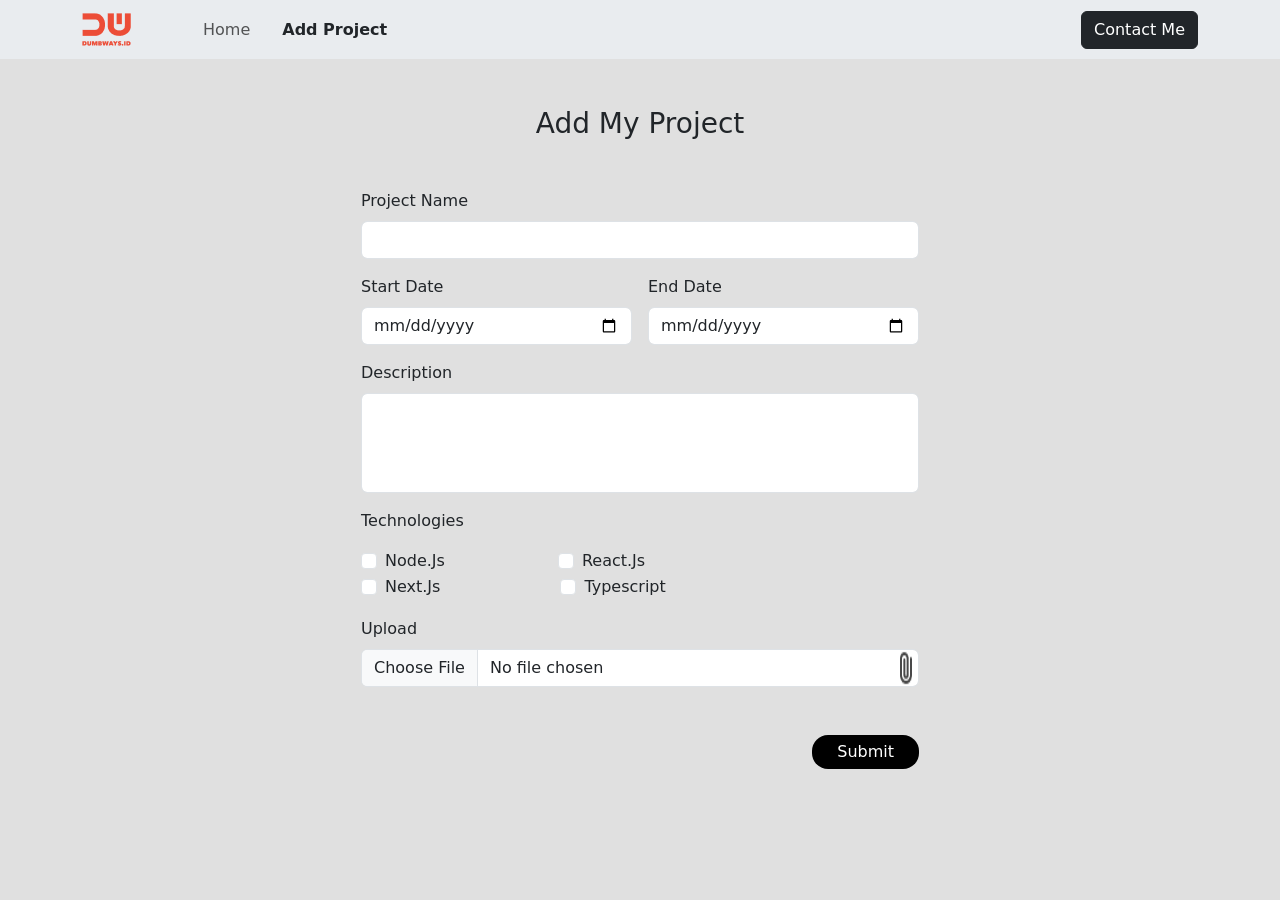
<file: views/Add My Project.html>
<!DOCTYPE html>
<html>
<head>
	<title>Project Data</title>
	<link href="https://cdn.jsdelivr.net/npm/bootstrap@5.3.0-alpha1/dist/css/bootstrap.min.css" rel="stylesheet" integrity="sha384-GLhlTQ8iRABdZLl6O3oVMWSktQOp6b7In1Zl3/Jr59b6EGGoI1aFkw7cmDA6j6gD" crossorigin="anonymous">
  <link rel="stylesheet" href="https://cdnjs.cloudflare.com/ajax/libs/font-awesome/6.2.0/css/all.min.css" integrity="sha512-xh6O/CkQoPOWDdYTDqeRdPCVd1SpvCA9XXcUnZS2FmJNp1coAFzvtCN9BmamE+4aHK8yyUHUSCcJHgXloTyT2A==" crossorigin="anonymous" referrerpolicy="no-referrer" />
</head>
<body style="background-color: #e0e0e0;" >
  <nav class="navbar navbar-expand-lg bg-body-secondary">
    <div class="container">
      <a class="navbar-brand" href="/">
        <img src="../public/img/logo.png" id="image" />
      </a>
      <button class="navbar-toggler" type="button" data-bs-toggle="collapse" data-bs-target="#navbarSupportedContent" aria-controls="navbarSupportedContent" aria-expanded="false" aria-label="Toggle navigation">
        <span class="navbar-toggler-icon"></span>
      </button>
      <div class="collapse navbar-collapse" id="navbarSupportedContent">
        <ul class="navbar-nav me-auto mb-2 ms-5 mb-lg-0">
          <li class="nav-item">
            <a class="nav-link " aria-current="page" href="/">Home</a>
          </li>
         
            <li class="nav-item ms-3">
              <a class="nav-link fw-semibold active text-dark font-weight-bold" href="/formaddproject">Add Project</a>
            </li>
          
        </ul>

        <div class="d-flex justify-content-end">
          <ul class="navbar-nav me-auto mb-2 ms-5 mb-lg-0">
           
              <li class="nav-item">
                <a class="nav-link fw-semibold active text-danger" href="#"></a>
                  </li>
                <li class="nav-item ms-3">
                      <a class="nav-link" href="/login"></a>
                  </li>
            
            <li class="nav-item">
                <a class="nav-link text-danger active fw-semibold" href="/register"></a>
            </li>
            <li class="nav-item ms-3">
                <a class="nav-link" href="/login" style="margin-right: 20px;"></a>
            </li>
           
        </ul>
             <a class="btn btn-dark btn-submit" href="/contact-me">Contact Me</a>
        </div>
      </div>
    </div>
  </nav>
    			<!-- end navbar -->


<div class="container">
      <h3 class="text-center mt-5 mb-5 ">Add My Project</h3>
      <form action="/addproject" method="post" class="w-50 m-auto" enctype="multipart/form-data">
          <div class="mb-3">
              <label for="Project-Name" class="form-label">Project Name</label>
              <input name="Project-Name" type="text"  class="form-control" id="Project-Name" aria-describedby="emailHelp">
          </div>

         <div class="d-flex mb-3">
          <div class=" me-2 w-50">
            <label for="Start-Date" class="form-label" >Start Date</label>
            <input name="Start-Date" type="date" class="form-control" id="Start-Date" />
          </div>
          <div class="ms-2  w-50">
            <label for="End-Date" class="form-label">End Date</label>
            <input name="End-Date" type="date" class="form-control" id="End-Date"/>
          </div>
      </div>

          <div class="mb-3">
              <label for="Description" class="form-label">Description</label>
              <textarea name="Description" class="form-control"  id="Description" style="height: 100px; resize: none"></textarea>
          </div>

          <div class="mb-3">
          	<label>Technologies</label>
          </div>
          <div class="d-flex">
	          	<div class="form-check">
					  <input name="check" class="form-check-input" type="checkbox" id="Node.Js" value="node">
					  <label class="form-check-label" for="Node.Js">Node.Js</label>
					</div>
					<div class="form-check" style="margin-left: 113px;" >
					  <input name="check" class="form-check-input" type="checkbox" id="React.Js" value="react">
					  <label class="form-check-label" for="React.Js">React.Js</label>
					</div>
			</div>
				<div class="d-flex mb-3">
					<div class="form-check">
					  <input name="check" class="form-check-input" type="checkbox" id="Next.Js" value="golang">
					  <label class="form-check-label" for="Next.Js">Next.Js</label>
					</div>
					<div class="form-check" style="margin-left: 120px;" >
					  <input name="check" class="form-check-input" type="checkbox" id="Typescript" value="python">
					  <label class="form-check-label" for="Typescript">Typescript</label>
					</div>

				</div>

          <div class="mb-3">
              	
              	<label class="form-label" for="inputGroupFile01">Upload</label>
              	<div>
              <label class="d-flex">
              	<input name="Upload" type="file"  class="form-control" id="inputGroupFile01">
              	<img src="../public/img/file.png" style="margin-left: -25px;">
              </label>
             </div>
           </div>


          <div class="d-flex justify-content-end mt-5" >
              <button type="submit" class="btn btn-submit text-white px-4 p-1 mb-4 bg-black rounded-4" id="submit-button">Submit</button>
          </div>
      </form>
     </div>








<script src="https://cdn.jsdelivr.net/npm/bootstrap@5.3.0-alpha1/dist/js/bootstrap.bundle.min.js" integrity="sha384-w76AqPfDkMBDXo30jS1Sgez6pr3x5MlQ1ZAGC+nuZB+EYdgRZgiwxhTBTkF7CXvN" crossorigin="anonymous"></script>
</body>
</html>
</file>
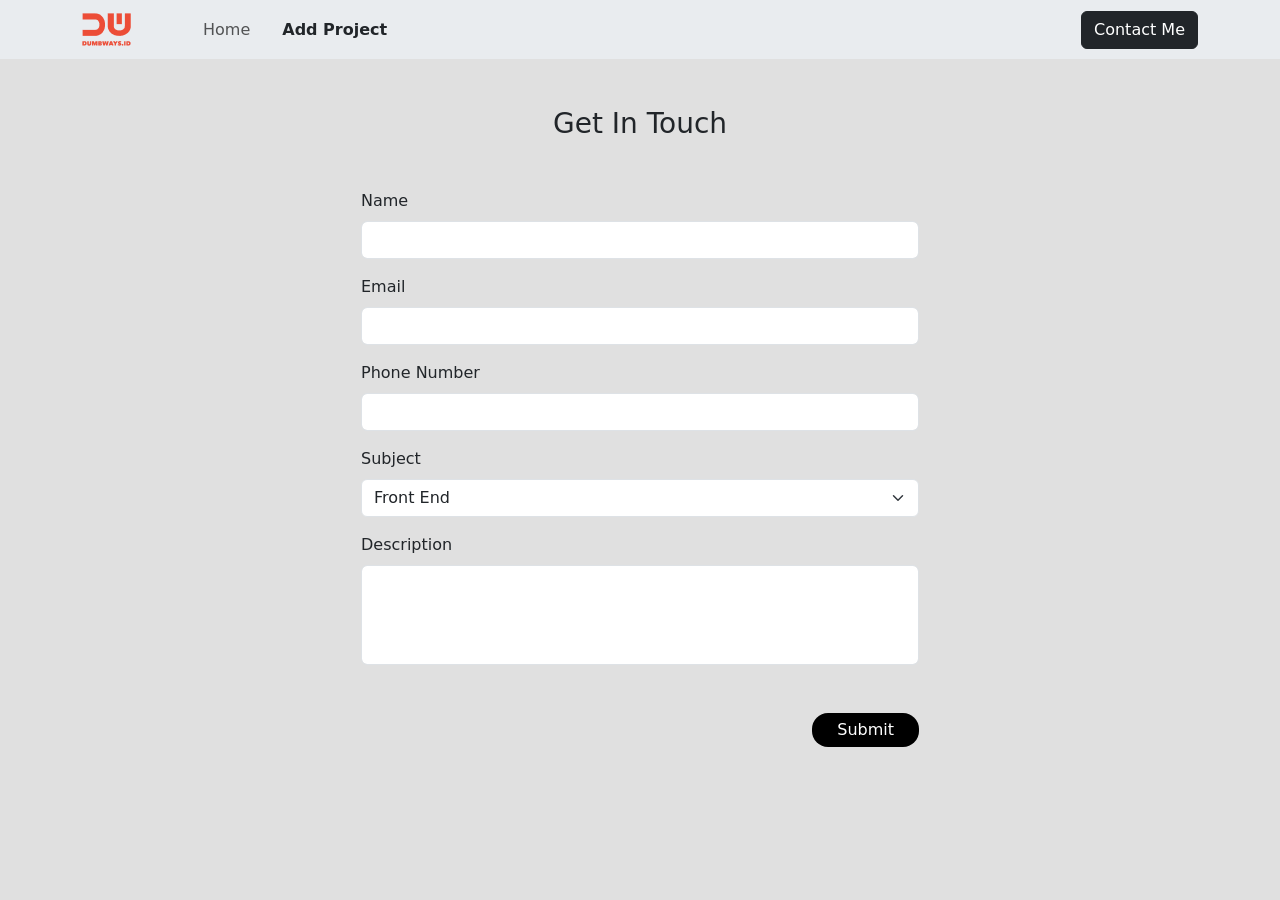
<file: views/contact-me.html>
<!DOCTYPE html>
<html>
<head>
	<title>contact-me</title>
	<link href="https://cdn.jsdelivr.net/npm/bootstrap@5.3.0-alpha1/dist/css/bootstrap.min.css" rel="stylesheet" integrity="sha384-GLhlTQ8iRABdZLl6O3oVMWSktQOp6b7In1Zl3/Jr59b6EGGoI1aFkw7cmDA6j6gD" crossorigin="anonymous">
</head>
<body style="background-color: #e0e0e0;">
<nav class="navbar navbar-expand-lg bg-body-secondary">
      <div class="container">
        <a class="navbar-brand" href="/">
          <img src="../public/img/logo.png" id="image" />
        </a>
        <button class="navbar-toggler" type="button" data-bs-toggle="collapse" data-bs-target="#navbarSupportedContent" aria-controls="navbarSupportedContent" aria-expanded="false" aria-label="Toggle navigation">
          <span class="navbar-toggler-icon"></span>
        </button>
        <div class="collapse navbar-collapse" id="navbarSupportedContent">
          <ul class="navbar-nav me-auto mb-2 ms-5 mb-lg-0">
            <li class="nav-item">
              <a class="nav-link " aria-current="page" href="/">Home</a>
            </li>
            
              <li class="nav-item ms-3">
                <a class="nav-link fw-semibold active text-dark font-weight-bold" href="/project">Add Project</a>
              </li>
            
          </ul>

          <div class="d-flex justify-content-end">
            <a class="btn btn-dark btn-submit" href="/contact-me">Contact Me</a>
       </div>
        </div>
      </div>
    </nav>


    <div class="container">
    	<h3 class="text-center mt-5 mb-5 ">Get In Touch</h3>
    	<form class="w-50 m-auto">
    		 <div class="mb-3">
              <label for="specificSizeInputName" class="form-label">Name</label>
              <input type="text" class="form-control" id="specificSizeInputName" aria-describedby="First name">
          </div>

          <div class="mb-3">
              <label for="exampleInputEmail1" class="form-label">Email</label>
              <input type="text" class="form-control" id="exampleInputEmail1" aria-describedby="emailHelp">
          </div>

          <div class="mb-3">
              <label for="InputNumber" class="form-label">Phone Number</label>
              <input type="text" class="form-control" id="InputNumber">
          </div>

          <div class="mb-3">
          	<label for="InputSubject" class="form-label">Subject</label>
	          <select class="form-select" aria-label="Default select example" id="subject">
				  
				  <option value="1">Front End</option>
				  <option value="2">Back End</option>
				  <option value="3">Fullstacl</option>
			</select>
			</div>

			<div class="mb-3">
              <label for="exampleInputPassword1" class="form-label">Description</label>
              <textarea class="form-control" id="floatingTextarea2" style="height: 100px; resize: none"></textarea>
          </div>

          <div class="d-flex justify-content-end mt-5" >
              <button type="button" onclick="getData()" class="btn btn-submit text-white px-4 p-1 mb-4 bg-black rounded-4">Submit</button>
          </div>
          
    	</form>
    </div>
    <script src="../public/js/contact-me.js"></script>
</body>
</html>
</file>
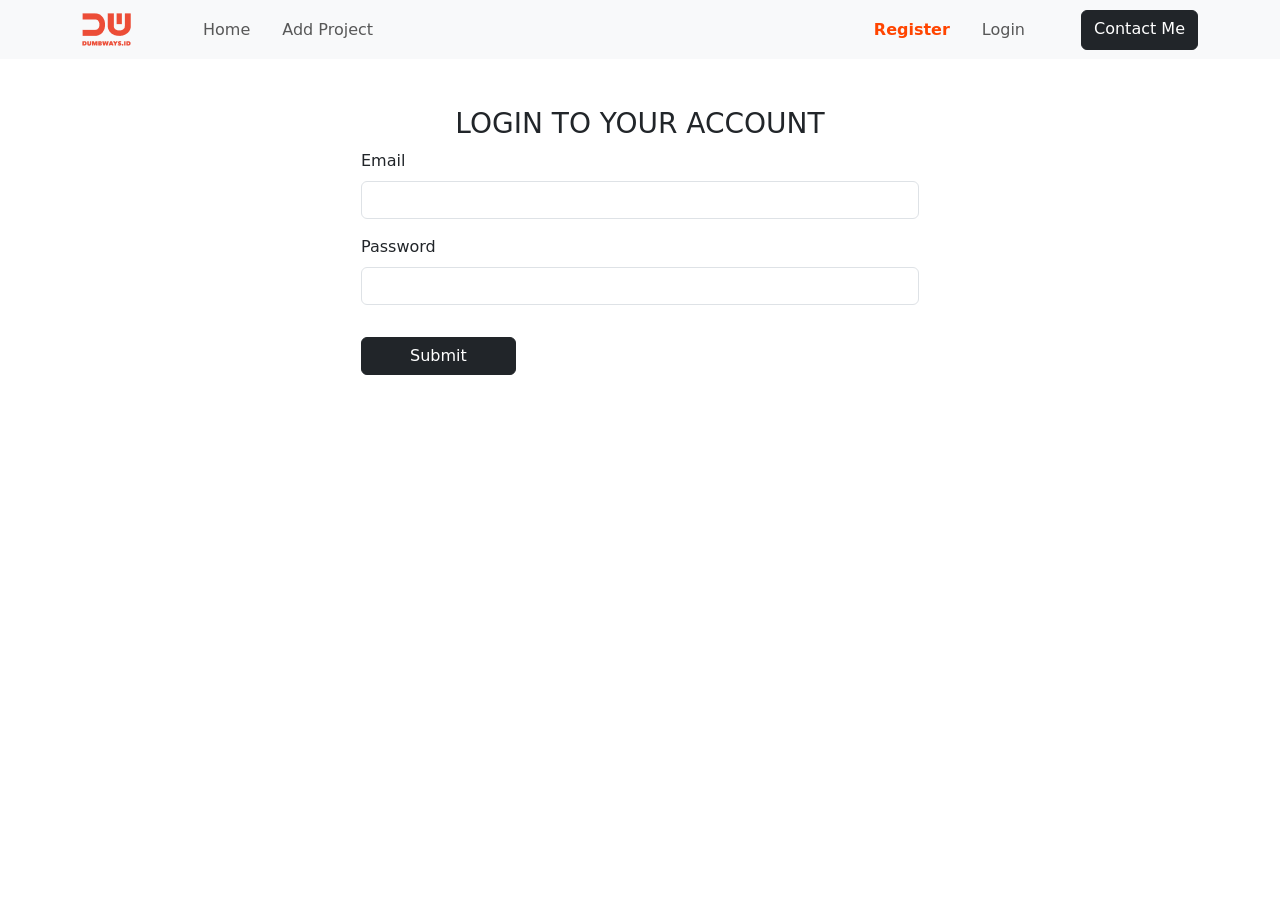
<file: views/login.html>
<html>
    <head>
        <title>login</title>
        <link rel="stylesheet" href="https://cdnjs.cloudflare.com/ajax/libs/font-awesome/6.2.1/css/all.min.css" integrity="sha512-MV7K8+y+gLIBoVD59lQIYicR65iaqukzvf/nwasF0nqhPay5w/9lJmVM2hMDcnK1OnMGCdVK+iQrJ7lzPJQd1w==" crossorigin="anonymous" referrerpolicy="no-referrer" />
        <link href="https://cdn.jsdelivr.net/npm/bootstrap@5.3.0-alpha1/dist/css/bootstrap.min.css" rel="stylesheet" integrity="sha384-GLhlTQ8iRABdZLl6O3oVMWSktQOp6b7In1Zl3/Jr59b6EGGoI1aFkw7cmDA6j6gD" crossorigin="anonymous">
        <!-- <link href="/public/css/all.css" rel="stylesheet"/> -->
    </head>
    <body>
        <!-- Navbar -->
        <nav class="navbar navbar-expand-lg bg-body-tertiary">
          <div class="container">
            <a class="navbar-brand" href="/">
              <img src="../public/img/logo.png" id="image" />
            </a>
            <button class="navbar-toggler" type="button" data-bs-toggle="collapse" data-bs-target="#navbarSupportedContent" aria-controls="navbarSupportedContent" aria-expanded="false" aria-label="Toggle navigation">
              <span class="navbar-toggler-icon"></span>
            </button>
            <div class="collapse navbar-collapse" id="navbarSupportedContent">
              <ul class="navbar-nav me-auto mb-2 ms-5 mb-lg-0">
                <li class="nav-item">
                  <a class="nav-link " aria-current="page" href="/">Home</a>
                </li>
                <li class="nav-item ms-3">
                  <a class="nav-link" href="/formaddproject">Add Project</a>
                </li>
              </ul>

              <div class="d-flex justify-content-end">
                  <ul class="navbar-nav me-auto mb-2 ms-5 mb-lg-0">
                      <li class="nav-item">
                          <a class="nav-link active fw-semibold" style="color: orangered;" href="/formregister">Register</a>
                      </li>
                      <li class="nav-item ms-3">
                          <a class="nav-link" href="/form-login">Login</a>
                      </li>
                  </ul>
                  <a class="btn btn-dark btn-submit ms-5" href="/contact-me">Contact Me</a>
              </div>
            </div>
          </div>
      </nav>


        <div class="container d-flex justify-content-center">
            <div class="w-50">
            <h3 class="text-center mt-5">LOGIN TO YOUR ACCOUNT</h3>
            <form action="/login" method="POST">
                <div class="mb-3">
                  <label for="email" class="form-label">Email</label>
                  <input type="email" name="email" class="form-control" id="email" aria-describedby="emailHelp">
                </div>
                <div class="mb-3">
                  <label for="password" class="form-label">Password</label>
                  <input type="password" class="form-control" name="password" id="password">
                </div>
                <button type="submit" class="btn btn-dark mt-3 px-5">Submit</button>
              </form>
            </div>
        </div>
    </body>
</html>
</file>
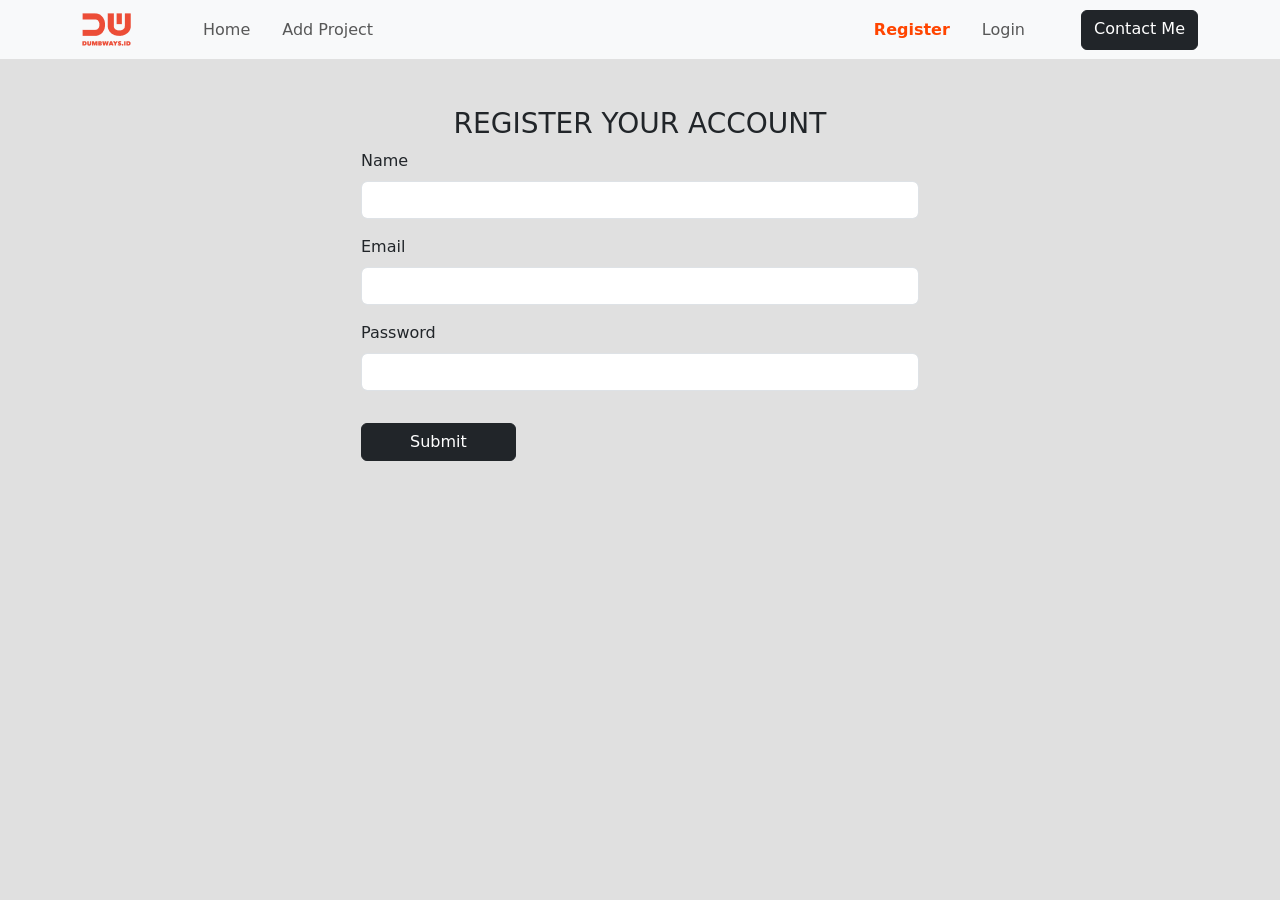
<file: views/register.html>
<html>
    <head>
        <title>register</title>
        <link rel="stylesheet" href="https://cdnjs.cloudflare.com/ajax/libs/font-awesome/6.2.1/css/all.min.css" integrity="sha512-MV7K8+y+gLIBoVD59lQIYicR65iaqukzvf/nwasF0nqhPay5w/9lJmVM2hMDcnK1OnMGCdVK+iQrJ7lzPJQd1w==" crossorigin="anonymous" referrerpolicy="no-referrer" />
        <link href="https://cdn.jsdelivr.net/npm/bootstrap@5.3.0-alpha1/dist/css/bootstrap.min.css" rel="stylesheet" integrity="sha384-GLhlTQ8iRABdZLl6O3oVMWSktQOp6b7In1Zl3/Jr59b6EGGoI1aFkw7cmDA6j6gD" crossorigin="anonymous">
        <!-- <link href="/public/css/all.css" rel="stylesheet"/> -->
    </head>
    <body style="background-color: #e0e0e0;">
        <!-- Navbar -->
        <nav class="navbar navbar-expand-lg bg-body-tertiary">
            <div class="container">
              <a class="navbar-brand" href="/">
                <img src="../public/img/logo.png" id="image" />
              </a>
              <button class="navbar-toggler" type="button" data-bs-toggle="collapse" data-bs-target="#navbarSupportedContent" aria-controls="navbarSupportedContent" aria-expanded="false" aria-label="Toggle navigation">
                <span class="navbar-toggler-icon"></span>
              </button>
              <div class="collapse navbar-collapse" id="navbarSupportedContent">
                <ul class="navbar-nav me-auto mb-2 ms-5 mb-lg-0">
                  <li class="nav-item">
                    <a class="nav-link " aria-current="page" href="/">Home</a>
                  </li>
                  <li class="nav-item ms-3">
                    <a class="nav-link" href="/formaddproject">Add Project</a>
                  </li>
                </ul>

                <div class="d-flex justify-content-end">
                    <ul class="navbar-nav me-auto mb-2 ms-5 mb-lg-0">
                        <li class="nav-item">
                            <a class="nav-link active fw-semibold" style="color: orangered;" href="/formregister">Register</a>
                        </li>
                        <li class="nav-item ms-3">
                            <a class="nav-link" href="/form-login">Login</a>
                        </li>
                    </ul>
                    <a class="btn btn-dark btn-submit ms-5" href="/contact-me">Contact Me</a>
                </div>
              </div>
            </div>
        </nav>


        <div class="container d-flex justify-content-center">
            <div class="w-50">
            <h3 class="text-center mt-5">REGISTER YOUR ACCOUNT</h3>
            <form action="/register" method="POST">
                <div class="mb-3">
                  <label for="username" class="form-label">Name</label>
                  <input type="text" name="name" class="form-control" id="username" aria-describedby="emailHelp">
                </div>
                <div class="mb-3">
                  <label for="email" class="form-label">Email</label>
                  <input type="email" name="email" class="form-control" id="email" aria-describedby="emailHelp">
                </div>
                <div class="mb-3">
                  <label for="password" class="form-label">Password</label>
                  <input type="password" class="form-control" name="password" id="password">
                </div>
                <button type="submit" class="btn btn-dark mt-3 px-5">Submit</button>
              </form>
            </div>
        </div>
    </body>
</html>
</file>
